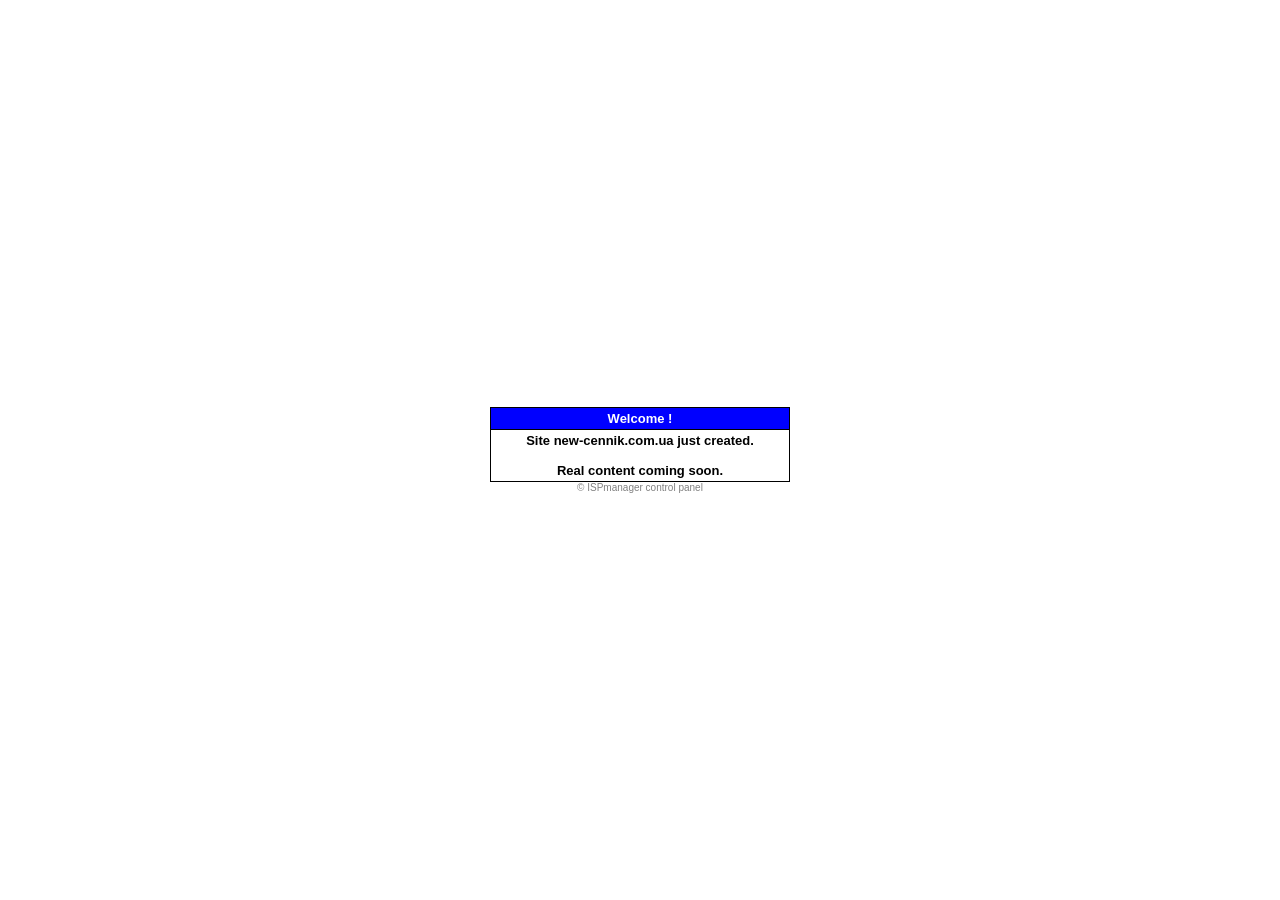
<file: index.html>
<!DOCTYPE HTML PUBLIC "-//W3C//DTD HTML 4.01 Transitional//EN">

<html>
<body bgcolor="#FFFFFF">
<table border=0 width=100% height=100%>
<tr>
	<td align=center><table border=0 cellpadding=0 cellspacing=0 width=300>
	<tr><td bgcolor=#000000><table border=0 cellpadding=3 cellspacing=1 width=300>
	<tr>
		<td align=center bgcolor=#0000FF><font color=#FFFFFF face='Verdana, Arial, Helvetica, sans-serif' size=2><b>Welcome !</b></font></td>
	</tr>
	<tr>
		<td align=center bgcolor=#FFFFFF><font color=#000000 face='Verdana, Arial, Helvetica, sans-serif' size=2><b>Site new-cennik.com.ua just created.<br><br>Real content coming soon.</b></font></td>
	</tr>
	</table></td></tr></table>
	<a href="http://ispsystem.com" target="_blank" style="text-decoration: none;"><font color=gray face='Verdana, Arial, Helvetica, sans-serif' size=1>&copy; ISPmanager control panel</font></a>
	</td>
</tr>
</table>
</body>
</html>
</file>
